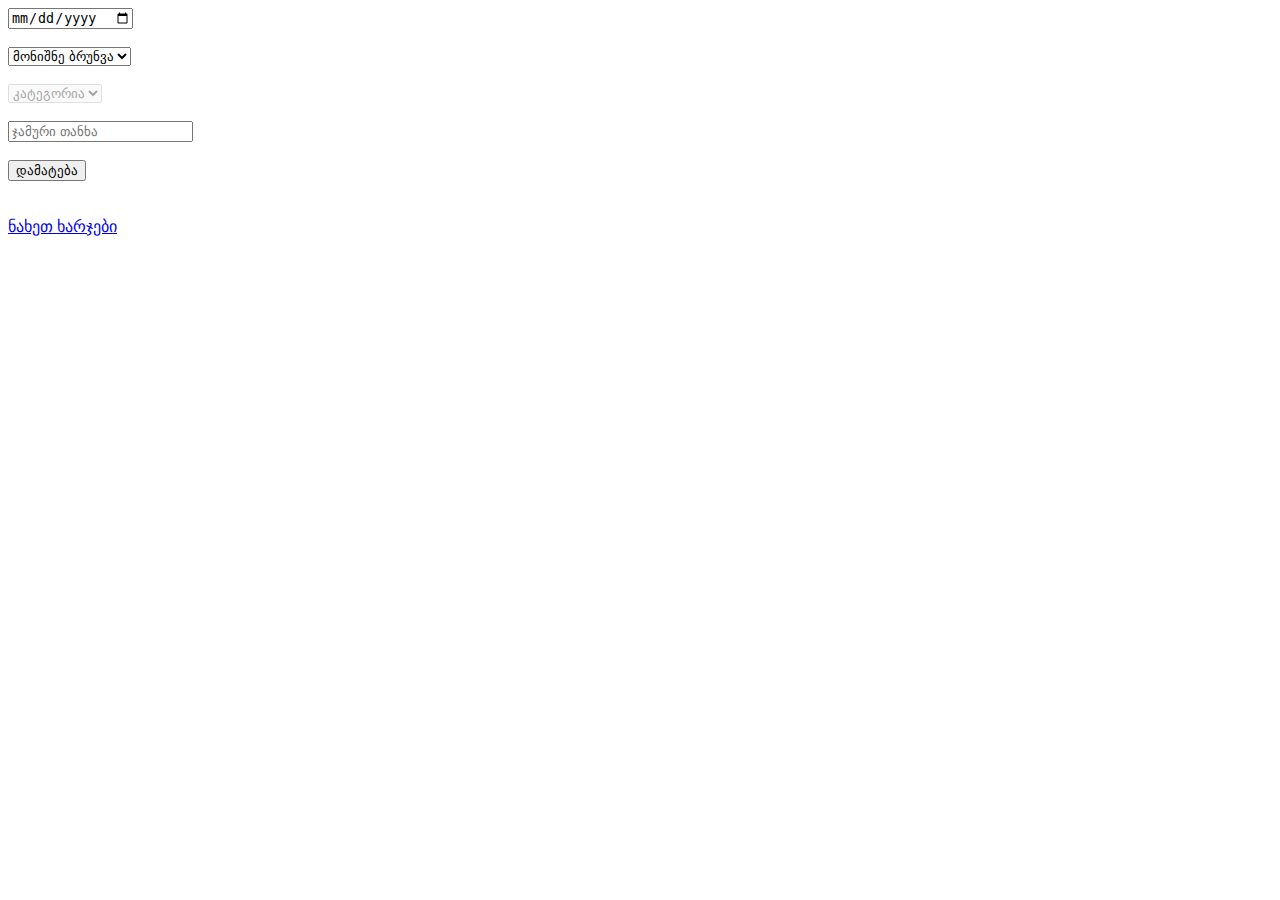
<file: index.html>
<!DOCTYPE html>
<html>
  <head>
    <title>Parcel Sandbox</title>
    <meta charset="UTF-8" />
    <link rel="stylesheet" href="style.css" />
  </head>
  <body>
    <div class="container-x">

    </div>
    <form action="/action_page.php" id="myForm">
      <div>
        <input type="date" id="date" name="date" />
      </div>
      <br />
      <div>
        <select name="roll" id="roll" form="roll">
          <option value="" disabled selected hidden>მონიშნე ბრუნვა</option>
          <option value="income">შესავალი</option>
          <option value="expanse">გასავალი</option>
        </select>
      </div>
      <br />
      <div>
        <select id="income" name="category" form="categoryform">
          <option value="" disabled selected hidden>კატეგორია</option>
        </select>
      </div>
      <br />
      <div>
        <input
          type="number"
          id="fullPay"
          name="fullPay"
          placeholder="ჯამური თანხა"
        />
      </div>
      <br />
      <input type="submit" name="submit" id="submitbtn" value="დამატება" />
    </form>
    <br>
    <br>
    <a href="main.html">ნახეთ ხარჯები</a>

    <script src="index.js"></script>
  </body>
</html>
</file>
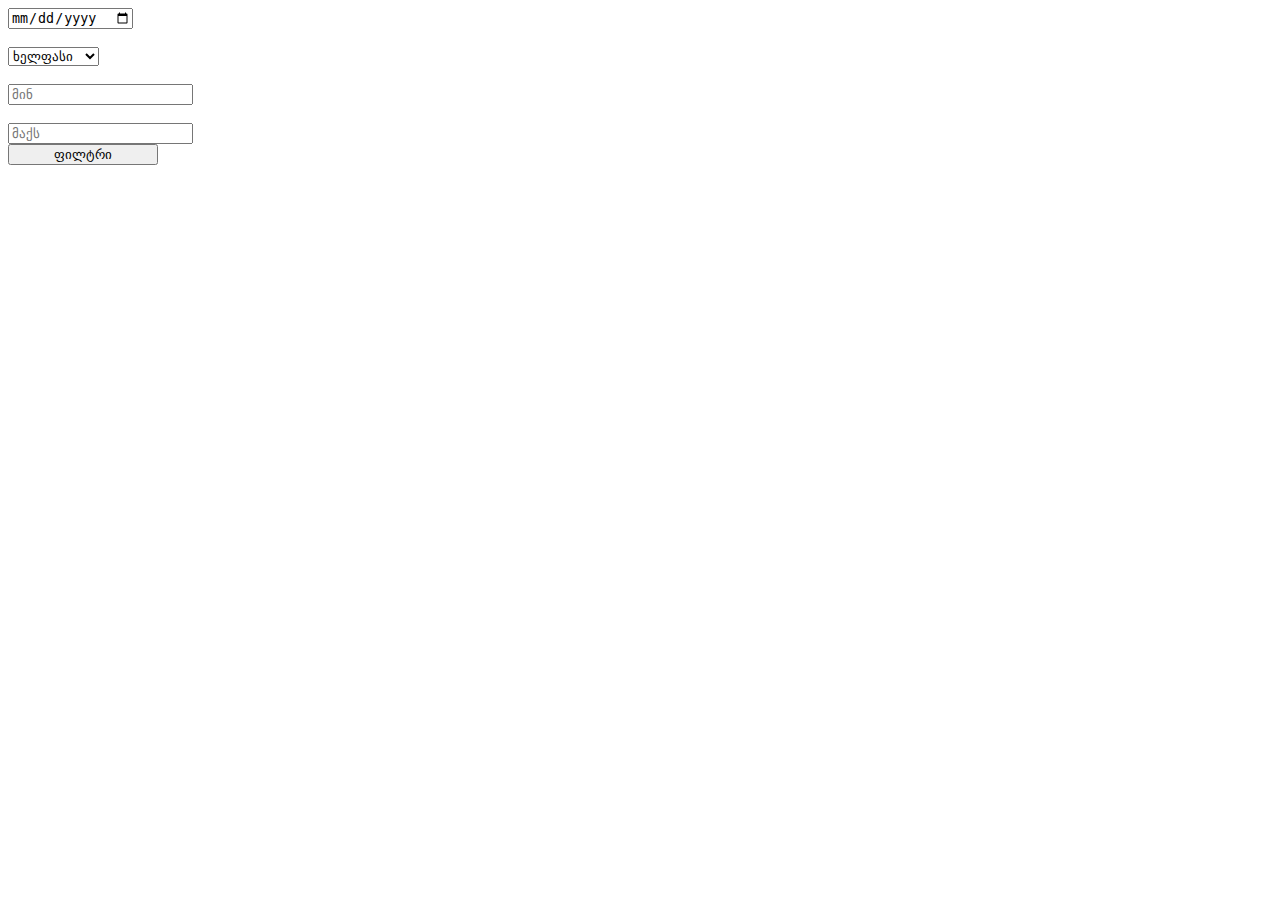
<file: main.html>
<!DOCTYPE html>
<html lang="en">
  <head>
    <meta charset="UTF-8" />
    <meta name="viewport" content="width=device-width, initial-scale=1.0" />
    <meta http-equiv="X-UA-Compatible" content="ie=edge" />
    <link rel="stylesheet" href="style.css">
    <link href="https://cdn.jsdelivr.net/npm/bootstrap@5.3.0-alpha1/dist/css/bootstrap.min.css" rel="stylesheet" integrity="sha384-GLhlTQ8iRABdZLl6O3oVMWSktQOp6b7In1Zl3/Jr59b6EGGoI1aFkw7cmDA6j6gD" crossorigin="anonymous">
    <title>Document</title>
  </head>
  <body class="container">
    <div id="input-container justify-content-around">
      <form action="" class="row row-cols-sm-2 row-cols-lg-4">
        <input type="date" id="date" name="date" class="col-lg-2" /><br /><br />
        <select id="category" name="category" class="col-lg-2">
          <option value="ხელფასი">ხელფასი</option>
          <option value="ამონაწერი">ამონაწერი</option>
          <option value="შოპინგი">შოპინგი</option>
          <option value="საკვები">საკვები</option>
          <option value="სერვისები">სერვისები</option> </select
        ><br /><br />
        <input
          type="number"
          id="minAmount"
          name="minAmount"
          placeholder="მინ"
          class="col"
        /><br /><br />
        <input
          type="number"
          id="maxAmount"
          name="maxAmount"
          placeholder="მაქს"
          class="col"
        />
      </form>
      <div class="d-flex justify-content-center">
        <button id="filterButton" class="btn-width">ფილტრი</button>
      </div>
    </div>
    <div class="container-y"></div>
    <!-- <a href="./index.html">დაამატე ხარჯი</a> -->
    <script src="https://cdn.jsdelivr.net/npm/bootstrap@5.3.0-alpha1/dist/js/bootstrap.bundle.min.js" integrity="sha384-w76AqPfDkMBDXo30jS1Sgez6pr3x5MlQ1ZAGC+nuZB+EYdgRZgiwxhTBTkF7CXvN" crossorigin="anonymous"></script>
    <script src="main.js"></script>
  </body>
</html>
</file>
<file: style.css>
.btn-width {
    width: 150px;
}
.btn-wad {
    display: flex;
}
</file>
